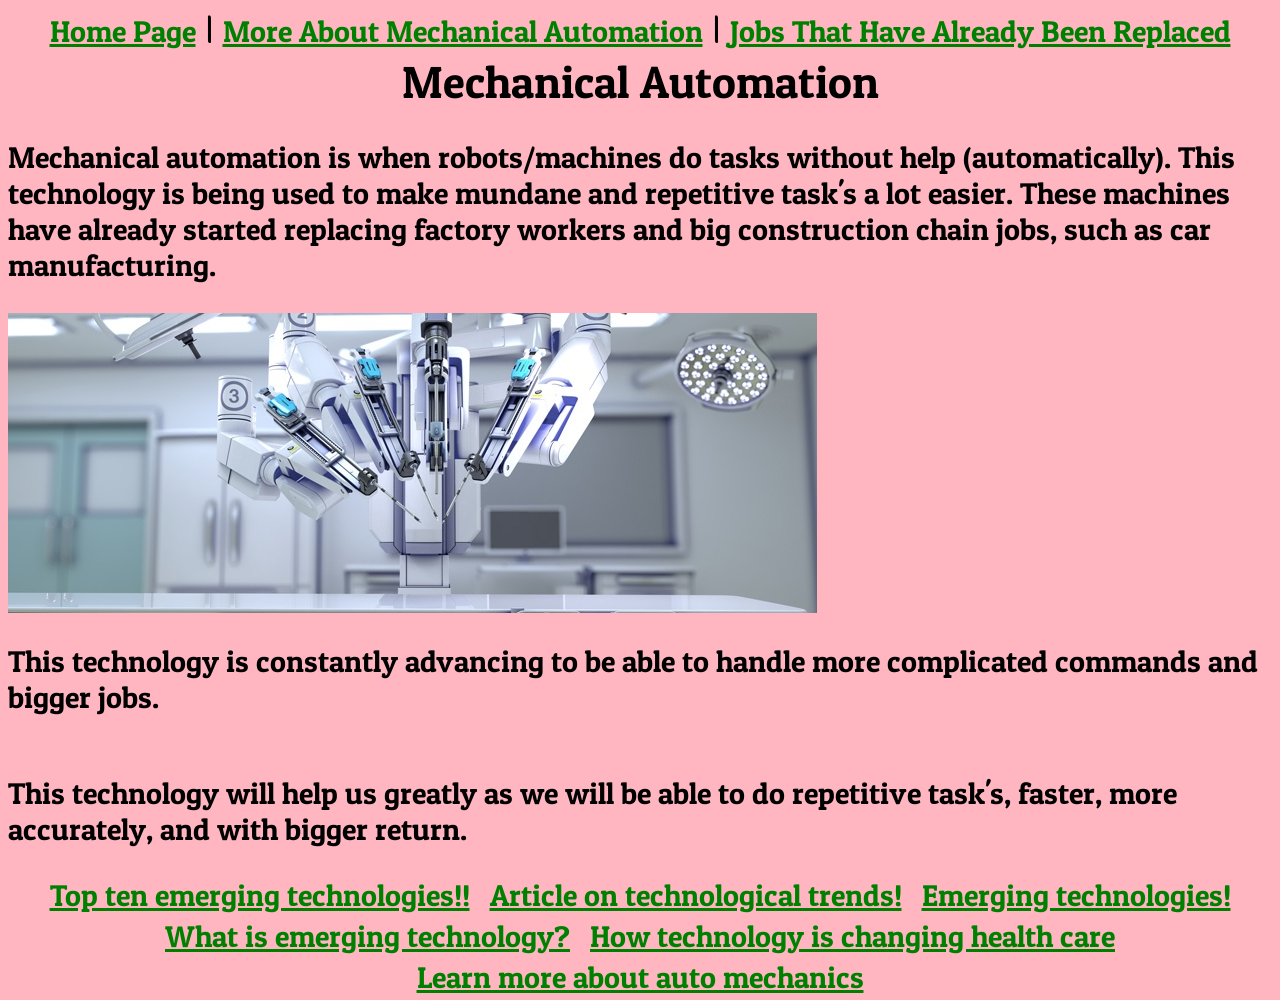
<file: index.html>
<!DOCTYPE html>
<!--
To change this license header, choose License Headers in Project Properties.
To change this template file, choose Tools | Templates
and open the template in the editor.
-->
<html>
    <head>
        <title>
            Mechanical Automation
        </title>
        <link rel="preconnect" href="https://fonts.googleapis.com">
        <link rel="preconnect" href="https://fonts.gstatic.com" crossorigin>
        <link href="https://fonts.googleapis.com/css2?family=Patua+One&display=swap" rel="stylesheet">
        <link rel="stylesheet" href="U1-project.css">
    </head>
    <body id="b1">
        <div class="container">
            <a href="index.html" class="top">
                Home Page   
            </a>
            <div>
                |
            </div>
            <a href="page2.html" class="top">
                More About Mechanical Automation   
            </a>
            <div>
                |
            </div>
            <a href="page3.html" class="top">
                Jobs That Have Already Been Replaced
            </a>
        </div>
        <header class="header">
            Mechanical Automation
        </header>
        <p>
            Mechanical automation is when robots/machines do tasks without help (automatically).
            This technology is being used to make mundane and repetitive task's a lot easier. These machines have already started replacing factory workers and big construction chain jobs, such as car manufacturing.
        </p>
        <img src="robot stuff.jpg" alt="100px"/>
        <p>
            This technology is constantly advancing to be able to handle more complicated commands and bigger jobs.
        </p>
        <p>
            This technology will help us greatly as we will be able to do repetitive task's, faster, more accurately, and with bigger return.
        </p>
        <footer class="container">
            <a href="https://www.weforum.org/agenda/2020/11/2020-top-10-emerging-technologies/" class="link">
                Top ten emerging technologies!!
            </a>
            <a href="https://www.simplilearn.com/top-technology-trends-and-jobs-article" class="link">
                Article on technological trends!
            </a>
            <a href="https://en.wikipedia.org/wiki/Emerging_technologies" class="link">
                Emerging technologies!
            </a>
            <a href="https://www.independence.edu/blog/what-is-emerging-technology" class="link">
                What is emerging technology?
            </a>
            <a href="https://insight.averna.com/en/resources/blog/how-are-robotics-and-automation-changing-medical-device-production" class="link">
                How technology is changing health care
            </a>
            <a href="page2.html" class="link">
                Learn more about auto mechanics
            </a>
        </footer>
    </body>
</html>
</file>
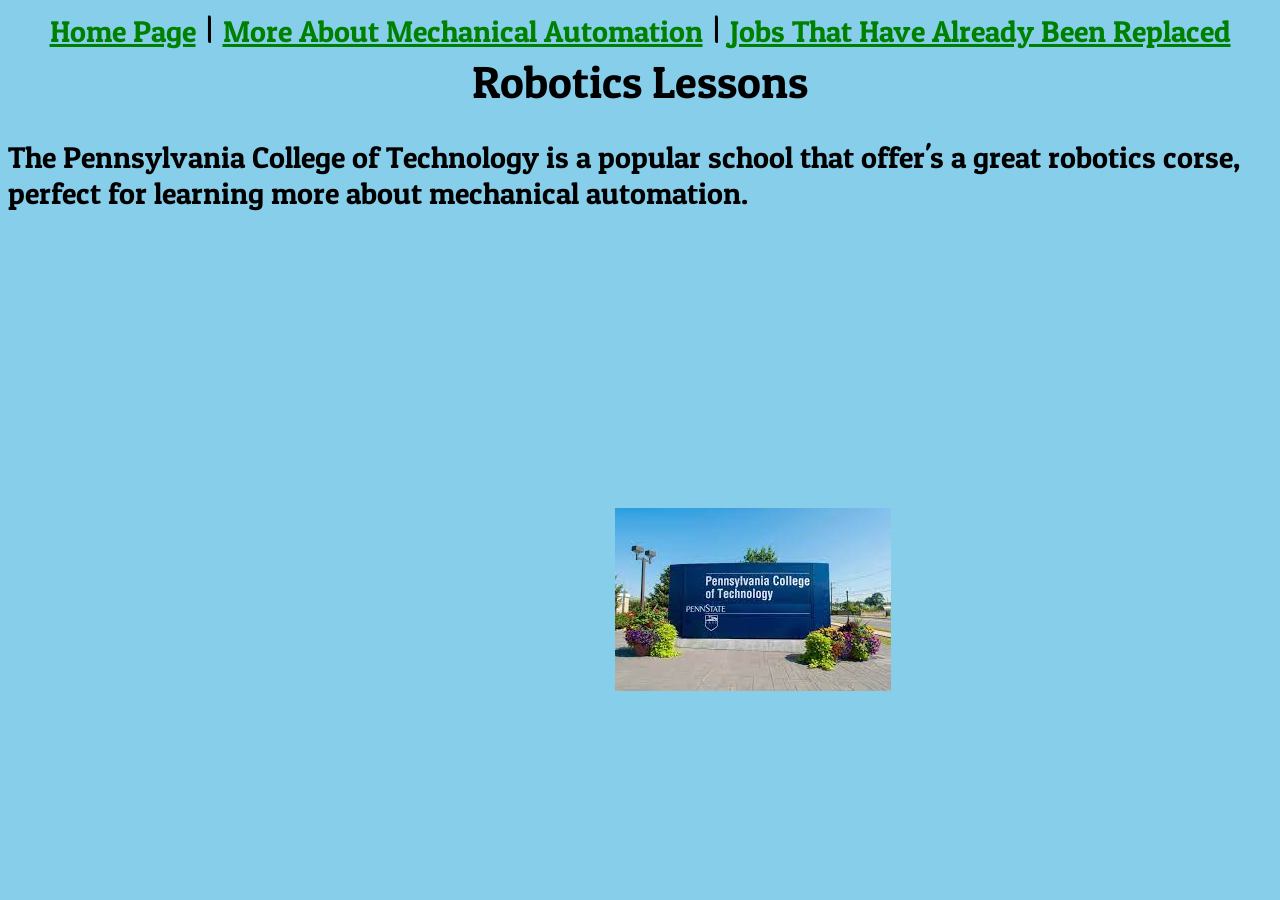
<file: page2.html>
<html>
    <head>
        <title>
            Robotics School
        </title>
        <link rel="preconnect" href="https://fonts.googleapis.com">
        <link rel="preconnect" href="https://fonts.gstatic.com" crossorigin>
        <link href="https://fonts.googleapis.com/css2?family=Patua+One&display=swap" rel="stylesheet">
        <link rel="stylesheet" href="U1-project.css">
    </head>
    <body id="b2">
        <div class="container">
            <a href="index.html" class="top">
                Home Page   
            </a>
            <div>
                |
            </div>
            <a href="page2.html" class="top">
                More About Mechanical Automation   
            </a>
            <div>
                |
            </div>
            <a href="page3.html" class="top">
                Jobs That Have Already Been Replaced
            </a>
        </div>
        <header class="header">
            Robotics Lessons
        </header>
        <p>
            The Pennsylvania College of Technology is a popular school that offer's a great robotics corse, perfect for learning more about mechanical automation.
        </p>
        <iframe src="https://www.google.com/maps/embed?pb=!1m18!1m12!1m3!1d3000.360681330556!2d-77.02809338457887!3d41.23570067927837!2m3!1f0!2f0!3f0!3m2!1i1024!2i768!4f13.1!3m3!1m2!1s0x89cfa891a14a6e57%3A0xf2e237d6dac001c0!2sPennsylvania%20College%20of%20Technology!5e0!3m2!1sen!2sca!4v1635356200814!5m2!1sen!2sca" width="600" height="450" style="border:0;" allowfullscreen=""></iframe>
        <img src="School.jpg" alt="100"/>
    </body>
</html>
</file>
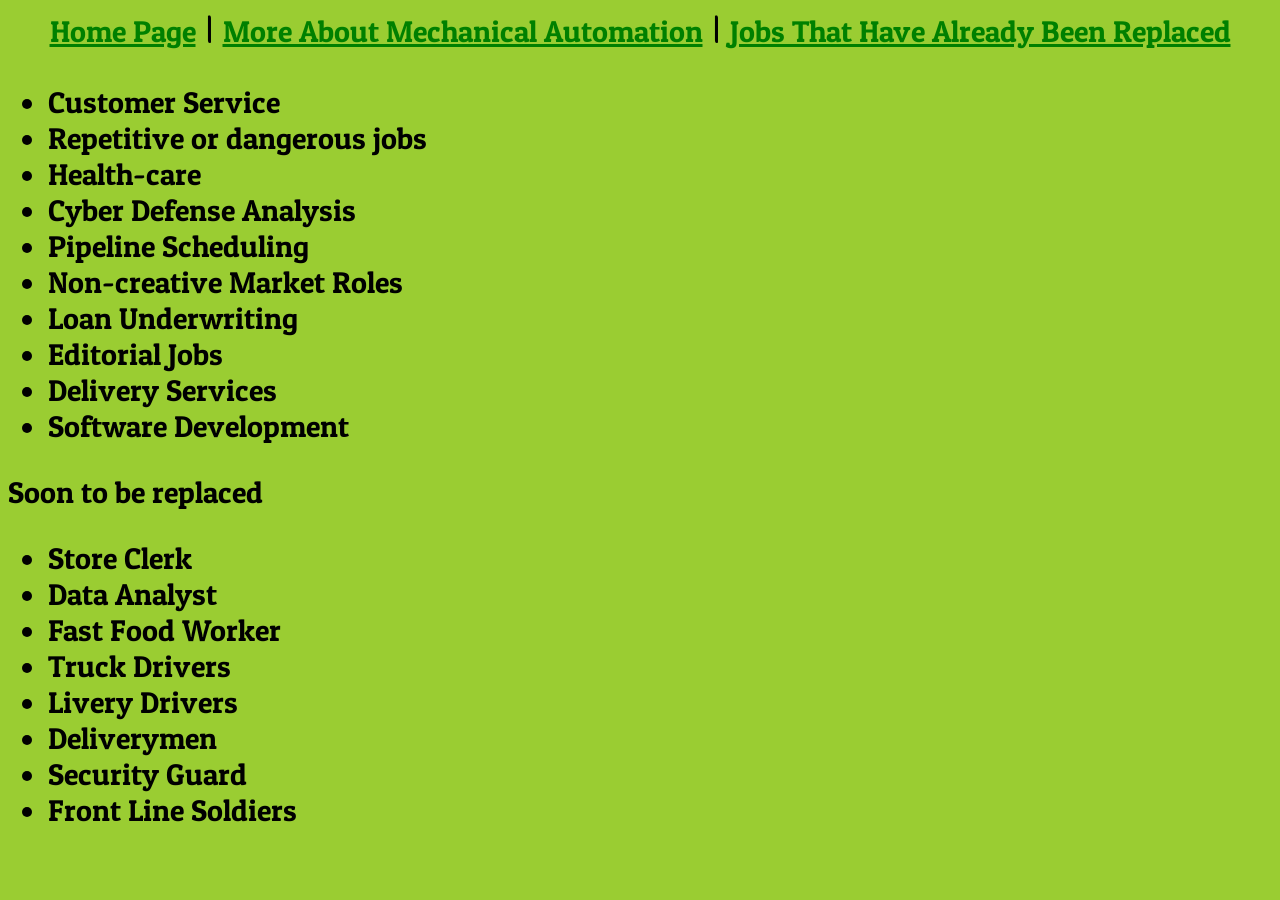
<file: page3.html>
<html>
    <head>
        <title>
            Jobs That Have Already Been Replaced
        </title>
        <link rel="stylesheet" href="U1-project.css">
        <link rel="preconnect" href="https://fonts.googleapis.com">
        <link rel="preconnect" href="https://fonts.gstatic.com" crossorigin>
        <link href="https://fonts.googleapis.com/css2?family=Patua+One&display=swap" rel="stylesheet">
    </head>
    <body id="b3">
        <div class="container">
            <a href="index.html" class="top">
                Home Page   
            </a>
            <div>
                |
            </div>
            <a href="page2.html" class="top">
                More About Mechanical Automation   
            </a>
            <div>
                |
            </div>
            <a href="page3.html" class="top">
                Jobs That Have Already Been Replaced
            </a>
        </div>
        <ul>
            <li>
                Customer Service
            </li>
            <li>
                Repetitive or dangerous jobs
            </li>
            <li>
                Health-care
            </li>
            <li>
                Cyber Defense Analysis
            </li>
            <li>
                Pipeline Scheduling
            </li>
            <li>
                Non-creative Market Roles
            </li>
            <li>
                Loan Underwriting
            </li>
            <li>
                Editorial Jobs
            </li>
            <li>
                Delivery Services
            </li>
            <li>
                Software Development
            </li>
        </ul>
        <p>
            Soon to be replaced
        </p>
        <ul>
            <li>
                Store Clerk
            </li>
            <li>
                Data Analyst
            </li>
            <li>
                Fast Food Worker
            </li>
            <li>
                Truck Drivers
            </li>
            <li>
                Livery Drivers
            </li>
            <li>
                Deliverymen
            </li>
            <li>
                Security Guard
            </li>
            <li>
                Front Line Soldiers
            </li>
        </ul>
    </body>
</html>
</file>
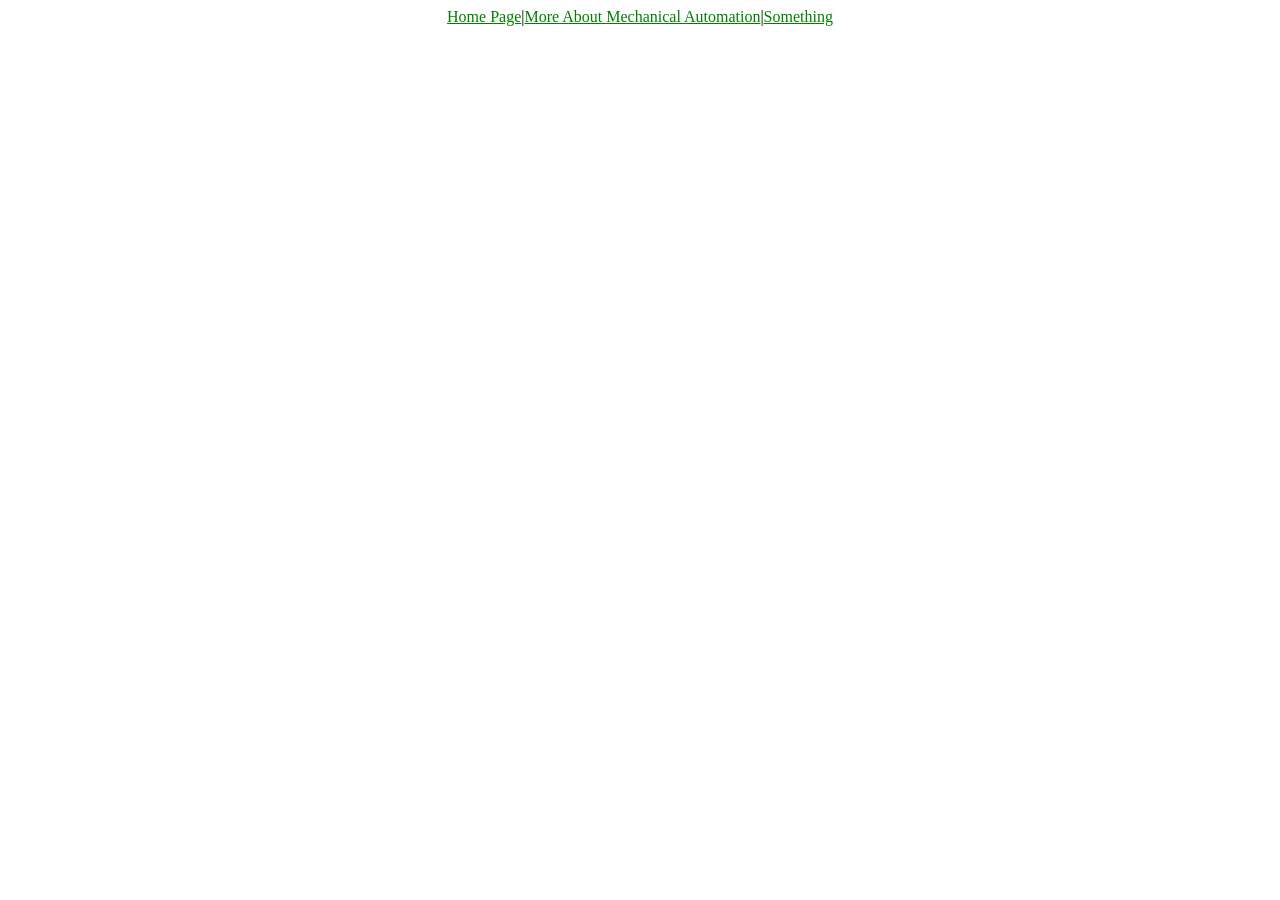
<file: test.html>
<html>
    <head>
        <link rel="stylesheet" href="U1-project.css">
    </head>
    <body>
        <div class="container">
            <a href="index.html">
                Home Page   
            </a>
            <div>
                |
            </div>
            <a href="page2.html">
                More About Mechanical Automation   
            </a>
            <div>
                |
            </div>
            <a href="page3.html">
                Something   
            </a>
        </div>
    </body>
</html>
</file>
<file: U1-project.css>
.header
{
    text-align: center;
    font-size: 45px;
}
#b1
{
    display: grid;
    background-color: lightpink;
    height: 95vh;
    color: black;
    font-size: 30px;
    font-family: 'Patua One', cursive;
}
#b2
{
    background-color: skyblue;
    height: 95vh;
    color: black;
    font-size: 30px;
    font-family: 'Patua One', cursive;
}
#b3
{
    background-color: yellowgreen;
    height: 95vh;
    color: black;
    font-size: 30px;
    font-family: 'Patua One', cursive;
}
a:link
{
    color: green;
}
a:visited
{
    color: brown;
}
a:hover
{
    color: black;
}
a:active
{
    color: cyan;
}
#f1
{
    font-size: 25px;
}
.container
{
    display: flex;
    flex-direction: row;
    flex-wrap: wrap;
    justify-content: center;
}
.link
{
    padding: 0px 10px 5px 10px;
}
.top
{
    padding: 5px 10px;
}
</file>
